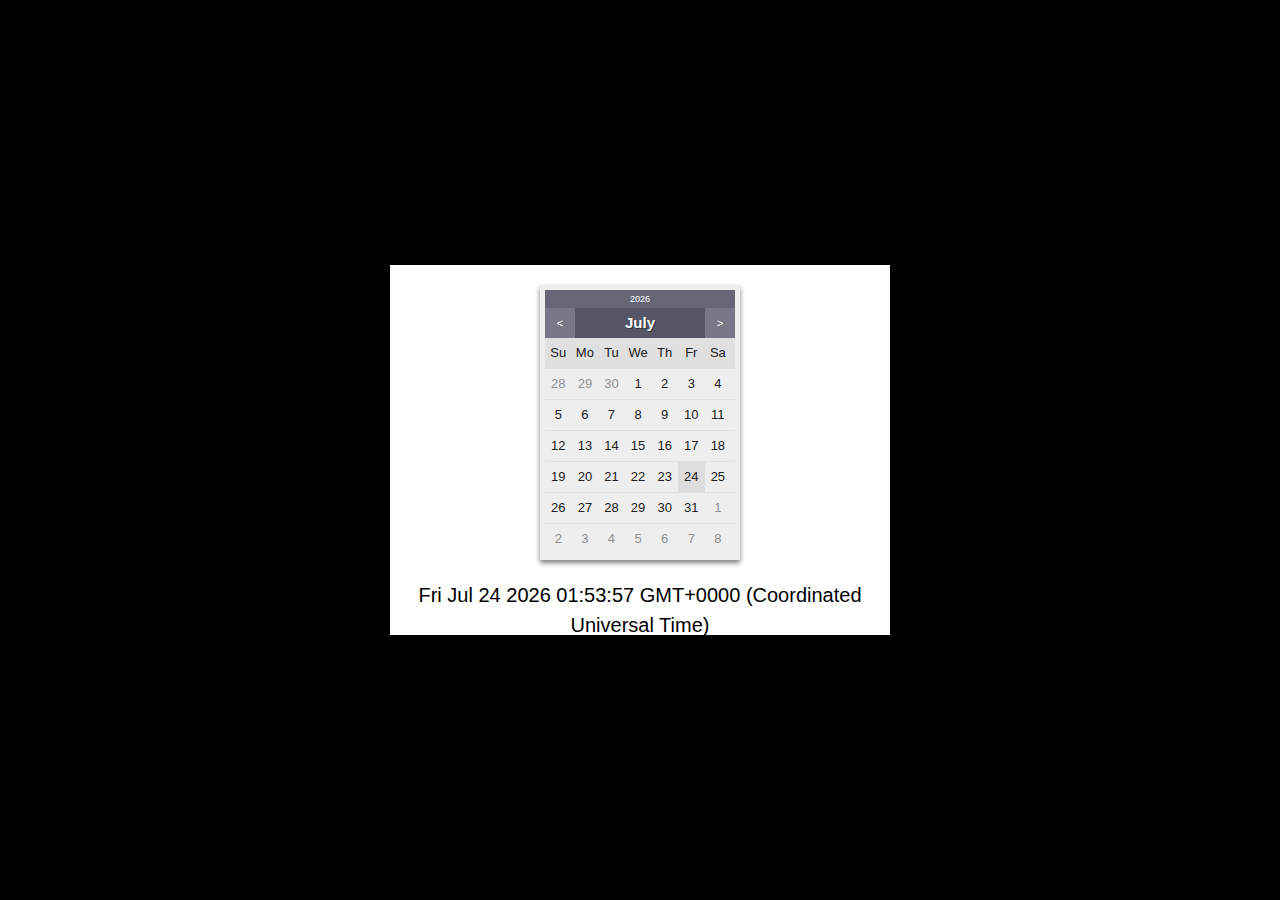
<file: index.html>
<!DOCTYPE html>
<html>
  <head>
    <link href="datepicker.css" rel="stylesheet" />
  </head>
  <body>

    <div id="center">
      <div id="date"></div>
      <div id="selected"></div>
    </div>

    <script src="datepicker.js"></script>
    <script>
      window.datepicker = new Datepicker(document.getElementById('date'), {
        onDateChanged: function (newDate) {
          document.getElementById('selected').innerHTML = newDate;
        }
      });
    </script>

  </body>
</html>
</file>
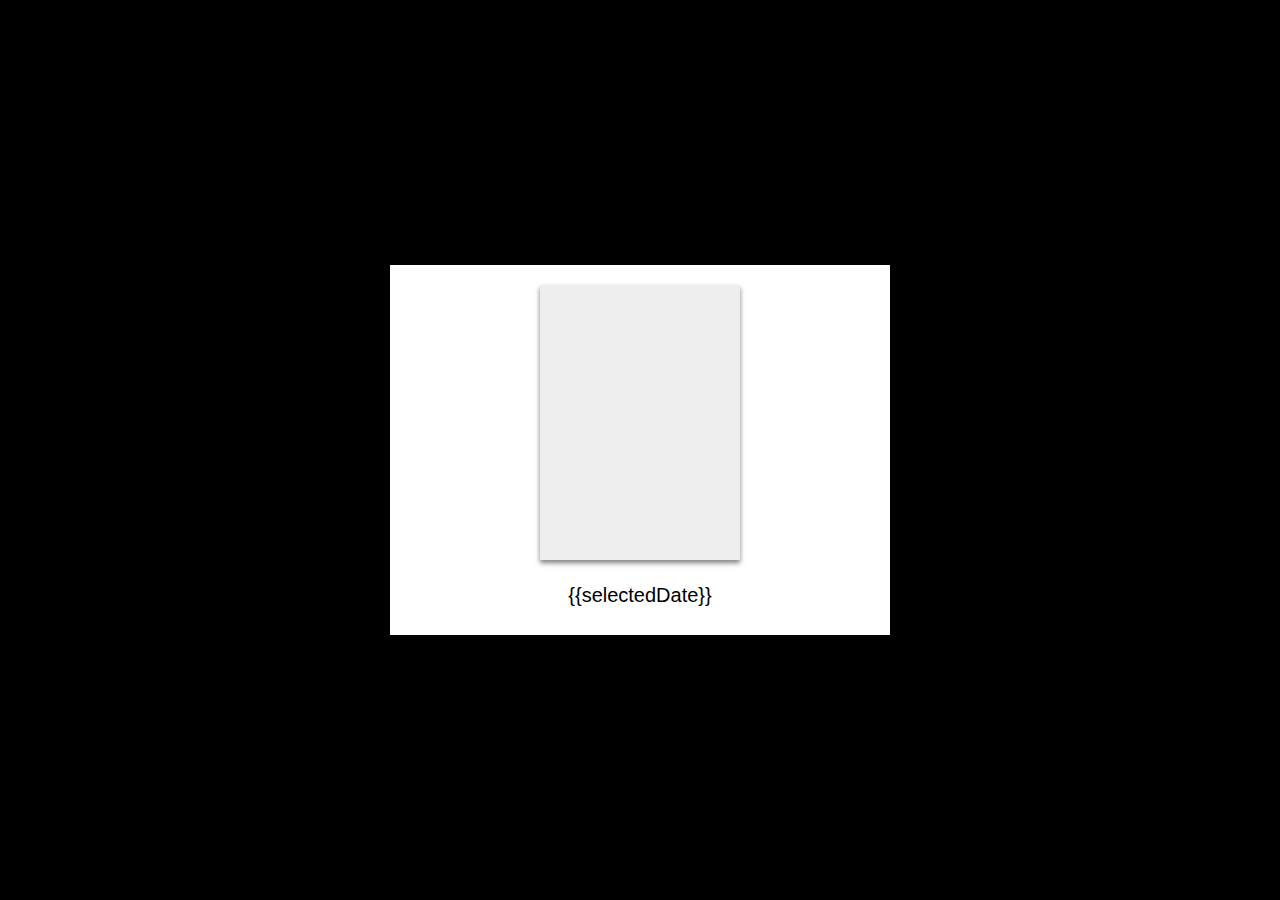
<file: angularjs/index.html>
<!DOCTYPE html>
<html data-ng-app="myApp">
  <head>
    <link href="../datepicker.css" rel="stylesheet" />
  </head>
  <body>

    <div id="center" data-ng-controller="myController">
      <div id="date">
        <sexy-datepicker data-ng-model="selectedDate" />
      </div>
      <div id="selected">{{selectedDate}}</div>
    </div>

    <script src="angular-1.1.5.js"></script>
    <script src="angular.datepicker.js"></script>
    <script>
      angular.module('myApp', ['sexyDatepicker'])
        .controller('myController', function ($scope, $element) {
          $scope.selectedDate = new Date('6/22');
        });
    </script>

  </body>
</html>
</file>
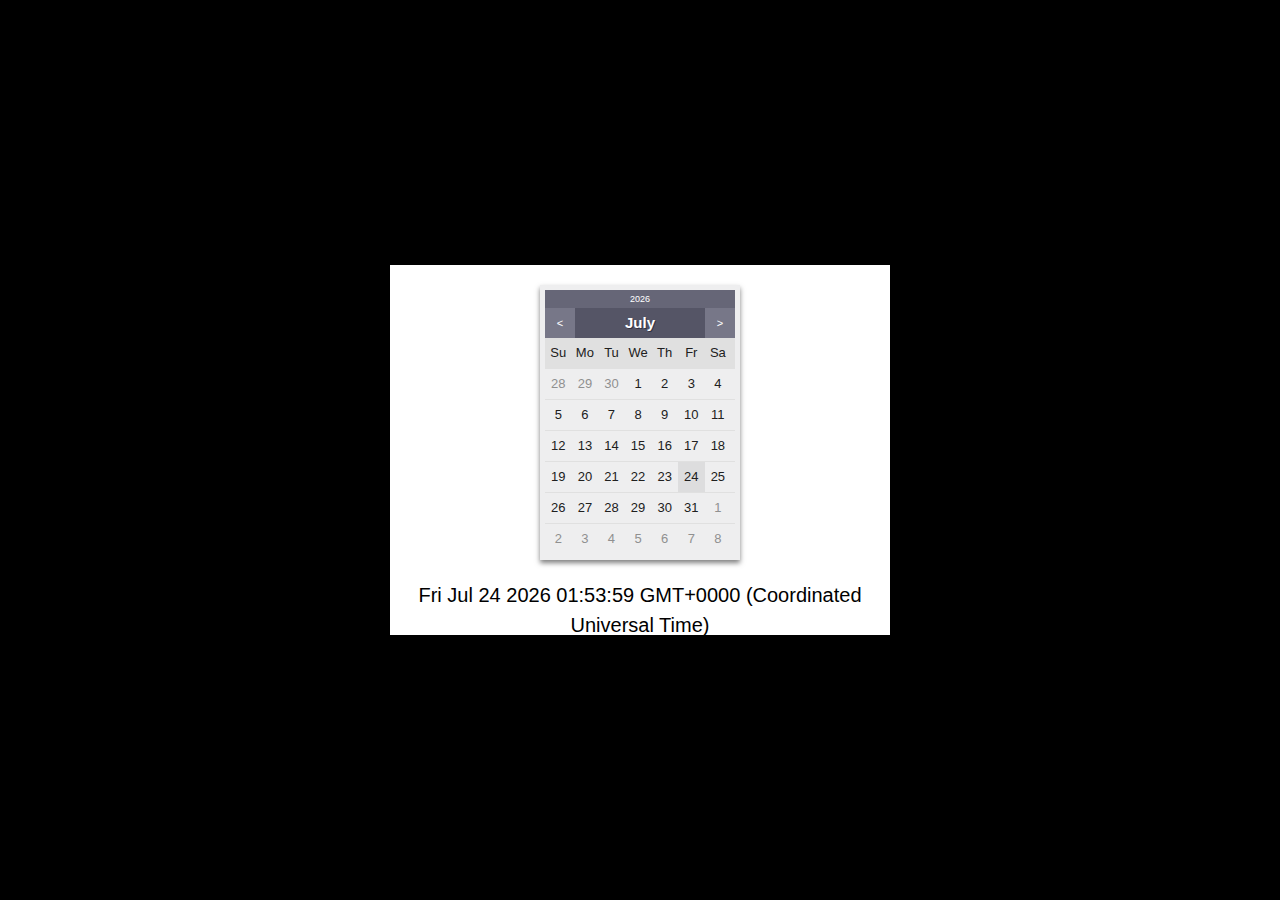
<file: jquery/index.html>
<!DOCTYPE html>
<html>
  <head>
    <link href="../datepicker.css" rel="stylesheet" />
  </head>
  <body>

    <div id="center">
      <div id="date"></div>
      <div id="selected"></div>
    </div>

    <script src="jquery.js"></script>
    <script src="jquery.datepicker.js"></script>
    <script>
      $('#date').datepicker({
        onDateChanged: function (newDate) {
          $('#selected').html(newDate);
        }
      });
    </script>

  </body>
</html>
</file>
<file: datepicker.css>
* {
  margin: 0
  padding: 0;
  font-family: sans-serif;
}
body {
  background: #000;
}
#center {
  width: 500px;
  height: 370px;
  margin: -185px 0 0 -250px;
  position: absolute;
  left: 50%;
  top: 50%;
  background: #fff;
}

#selected {
  font-size: 20px;
  text-align: center;
  line-height: 30px;
}
#date {
  width: 190px;
  height: 265px;
  padding: 5px;
  background: #eeeeef;
  margin: 20px auto;
  box-shadow: 0 3px 5px rgba(0, 0, 0, 0.5);
}

#date .year {
  background: #667;
  line-height: 18px;
}
#date .year .dec,
#date .year .inc {
  width: 30px;
  height: 30px;
  background: #778;
}
#date .year label {
  display: block;
  text-align: center;
  color: #fff;
  font-size: 9px;
}
#date .month {
  background: #556;
  line-height: 30px;
}
#date .month .dec,
#date .month .inc {
  width: 30px;
  height: 30px;
  background: #778;
  cursor: pointer;
}
#date .month .dec:hover,
#date .month .inc:hover {
  background: #889;
}
#date .month .dec {
  float: left;
}
#date .month .inc {
  float: right;
}
#date .month .dec::before {
  content: '<'
}
#date .month .inc::before {
  content: '>'
}
#date .month .dec::before,
#date .month .inc::before {
  display: block;
  text-align: center;
  font-size: 11px;
  color: #fff;
  width: 30px;
  height: 30px;
}
#date .month label {
  display: block;
  text-align: center;
  color: #fff;
  text-shadow: 1px 1px #334;
  font-size: 15px;
  font-weight: bold;
}

#date .days {
  float: left;
  width: 100%;
  height: 190px;
}
#date .days-names,
#date .days-row {
  float: left;
  width: 100%;
  height: 30px;
  border-bottom: 1px solid #e0e0e0;
}
#date .days-row:last-child {
  border-bottom: 0;
}
#date .days-names label,
#date .days-cell {
  float: left;
  width: 14%;
  height: 30px;
  line-height: 30px;
  text-align: center;
  font-size: 13px;
  color: #202020;
  cursor: pointer;
}
#date .days-cell.selected,
#date .days-cell:hover {
  background: #ddddde;
}
#date .days-cell.off {
  color: #909090;
}
#date .days-names {
  background: #e0e0e0;
}
</file>
